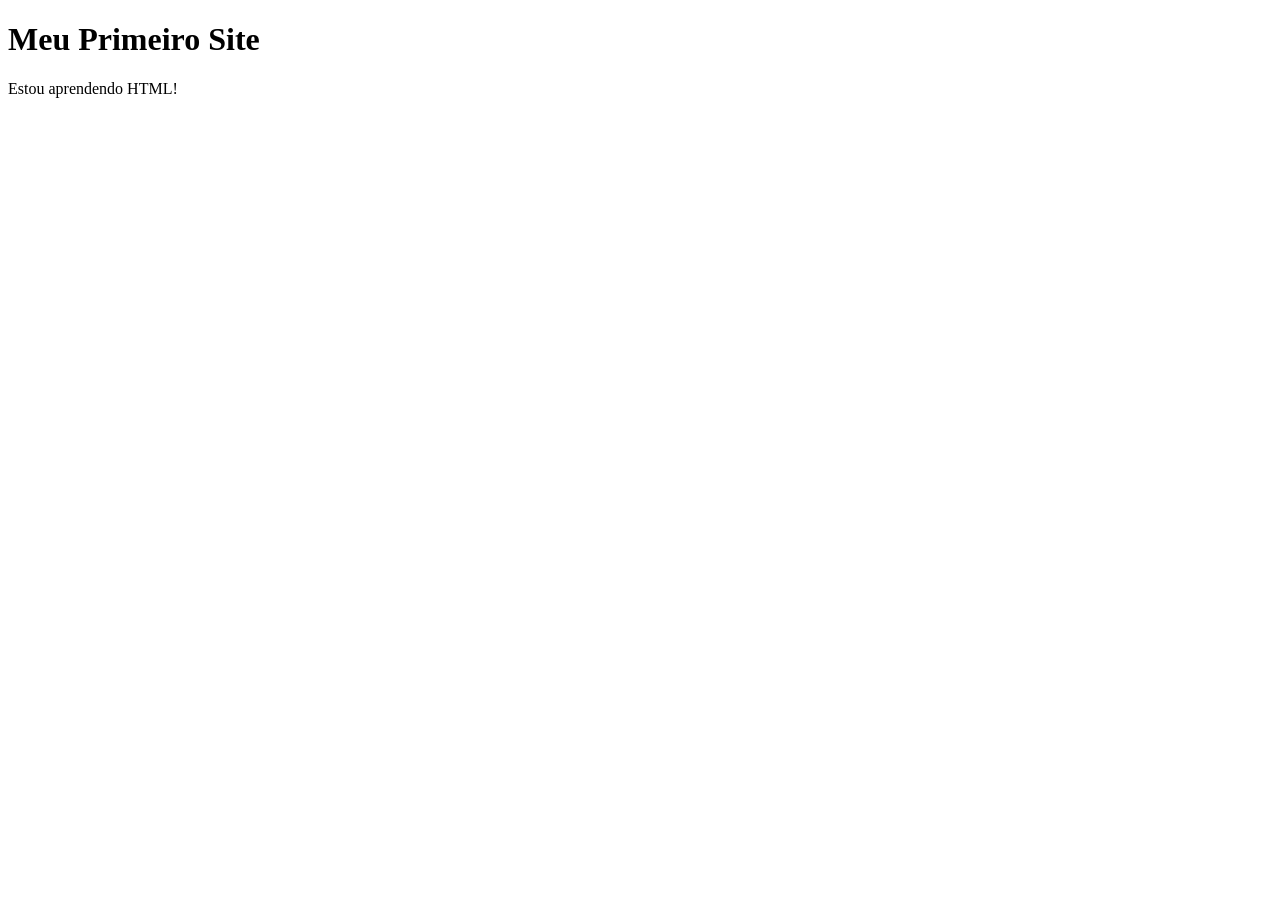
<file: Modulo3/index.html>
<!DOCTYPE html>
<html lang="en">
<head>
    <meta charset="UTF-8">
    <meta name="viewport" content="width=device-width, initial-scale=1.0">
    <title>Document</title>
</head>
<body>
    <h1>Meu Primeiro Site</h1>
    <p>Estou aprendendo HTML!</p>
</body>
</html>
</file>
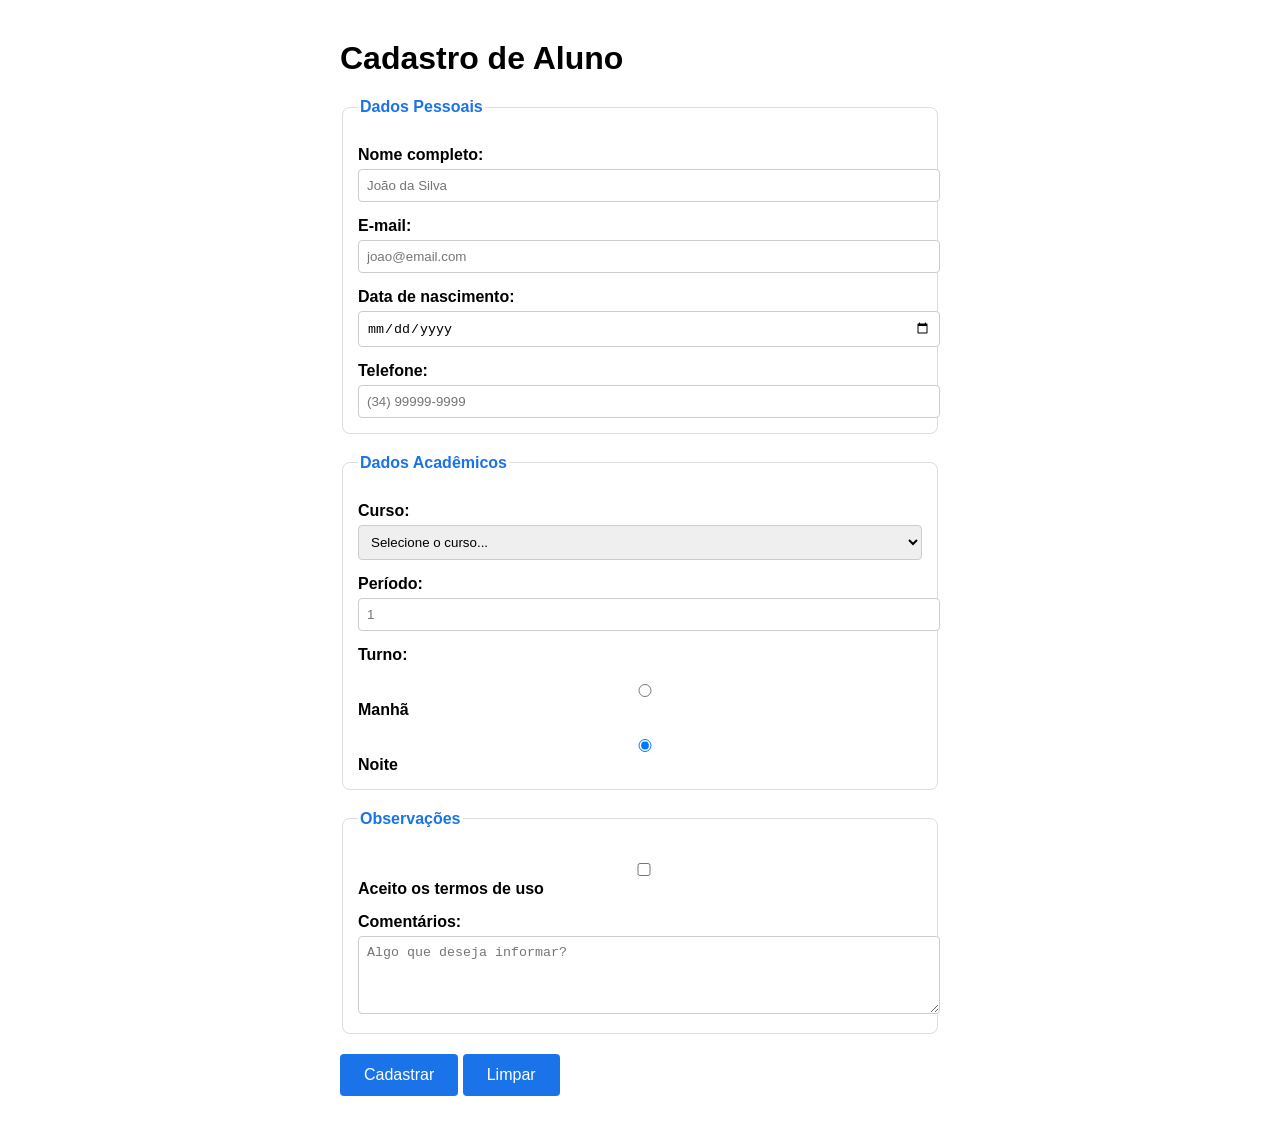
<file: Modulo3/formulario.html>
<!DOCTYPE html>
<html lang="pt-BR">
<head>
  <meta charset="UTF-8">
  <meta name="viewport" content="width=device-width, initial-scale=1.0">
  <title>Cadastro de Aluno</title>
  <style>
    body { font-family: Arial; max-width: 600px; margin: 40px auto; }
    label { display: block; margin-top: 15px; font-weight: bold; }
    input, select, textarea { width: 100%; padding: 8px;
      margin-top: 5px; border: 1px solid #ccc; border-radius: 4px; }
    button { margin-top: 20px; padding: 12px 24px;
      background: #1A73E8; color: white; border: none;
      border-radius: 4px; cursor: pointer; font-size: 16px; }
    button:hover { background: #1557b0; }
    fieldset { border: 1px solid #ddd; padding: 15px;
      border-radius: 8px; margin-top: 20px; }
    legend { font-weight: bold; color: #1A73E8; }
  </style>
</head>
<body>
  <h1>Cadastro de Aluno</h1>
  <form action="#" method="POST">

    <fieldset>
      <legend>Dados Pessoais</legend>
      <label for="nome">Nome completo:</label>
      <input type="text" id="nome" name="nome"
        required minlength="3" placeholder="João da Silva">

      <label for="email">E-mail:</label>
      <input type="email" id="email" name="email"
        required placeholder="joao@email.com">

      <label for="nascimento">Data de nascimento:</label>
      <input type="date" id="nascimento" name="nascimento">

      <label for="telefone">Telefone:</label>
      <input type="tel" id="telefone" name="telefone"
        placeholder="(34) 99999-9999">
    </fieldset>

    <fieldset>
      <legend>Dados Acadêmicos</legend>
      <label for="curso">Curso:</label>
      <select id="curso" name="curso" required>
        <option value="">Selecione o curso...</option>
        <option value="ec">Eng. de Computação</option>
        <option value="si">Sistemas de Informação</option>
        <option value="cc">Ciência da Computação</option>
      </select>

      <label for="periodo">Período:</label>
      <input type="number" id="periodo" name="periodo"
        min="1" max="10" placeholder="1">

      <label>Turno:</label>
      <label><input type="radio" name="turno"
        value="manha"> Manhã</label>
      <label><input type="radio" name="turno"
        value="noite" checked> Noite</label>
    </fieldset>

    <fieldset>
      <legend>Observações</legend>
      <label><input type="checkbox" name="termos" required>
        Aceito os termos de uso</label>

      <label for="obs">Comentários:</label>
      <textarea id="obs" name="obs" rows="4"
        placeholder="Algo que deseja informar?"></textarea>
    </fieldset>

    <button type="submit">Cadastrar</button>
    <button type="reset">Limpar</button>
  </form>
</body>
</html>
</file>
